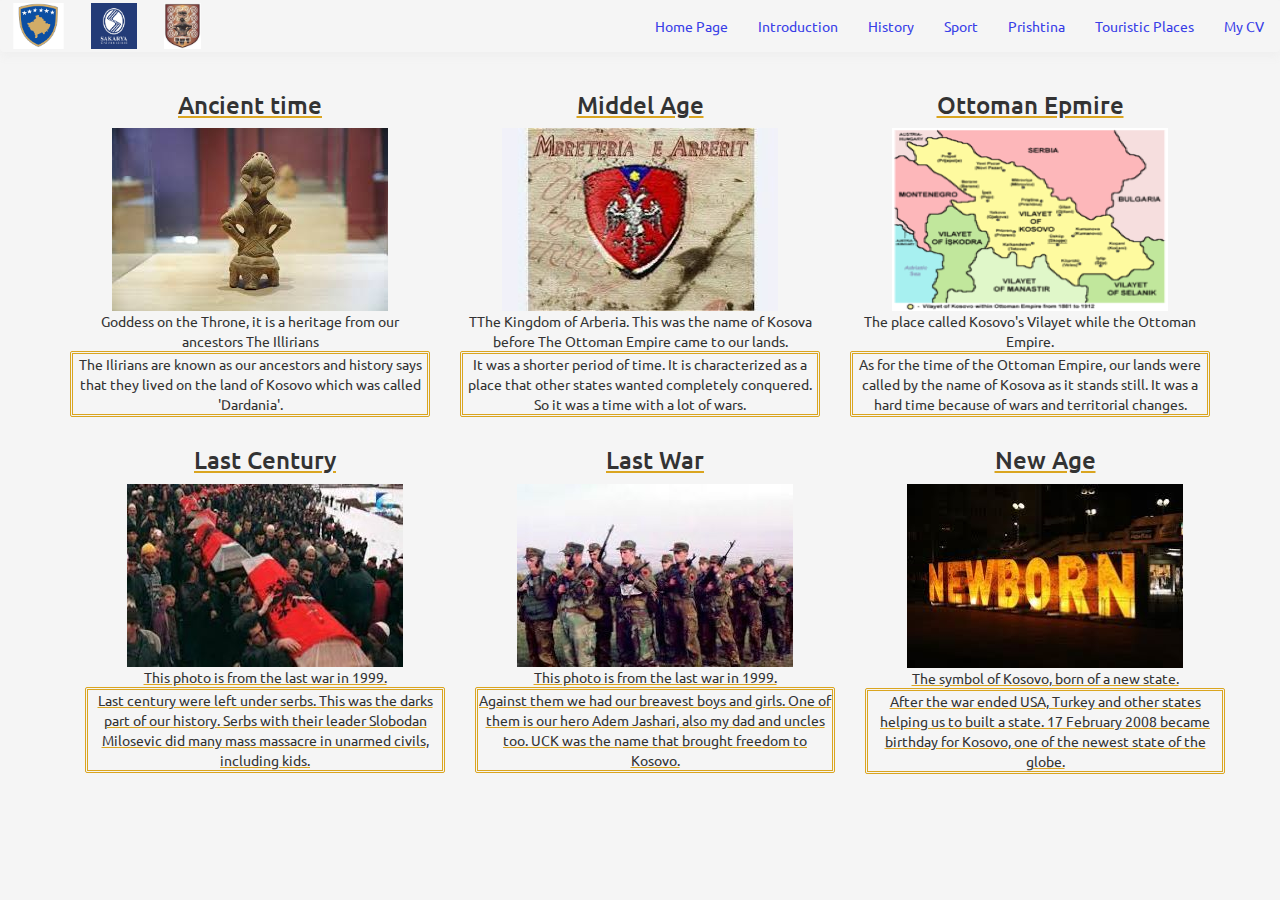
<file: history.html>
<!DOCTYPE html>
<html lang="en">
<head>
    <meta charset="UTF-8">
    <meta http-equiv="X-UA-Compatible" content="IE=edge">
    <meta name="viewport" content="width=device-width, initial-scale=1.0">
    <title>History</title>
    <link rel="stylesheet" type="text/css" href="history-style.css">
    <link rel="stylesheet" href="https://maxcdn.bootstrapcdn.com/bootstrap/3.4.1/css/bootstrap.min.css">

    <script src="https://ajax.googleapis.com/ajax/libs/jquery/3.6.0/jquery.min.js"></script>

    <script src="https://maxcdn.bootstrapcdn.com/bootstrap/3.4.1/js/bootstrap.min.js"></script>
</head>
<body>
    <header class="header" > 
        <nav class="navbar navbar-style">
            <div class="container-1" >
                <div class="navbar-header">
                    <button type="button" class="navbar-toggle" 
                    data-toggle="collapse" data-target="#micon">
                        <span class="icon-bar"></span>
                        <span class="icon-bar"></span>
                        <span class="icon-bar"></span>
                    </button>
                    
                    <a href=""><img class="logo" src="img/logo.png" 
                        alt="stema"></a> 
                        <a href=""><img class= "logo" src="img/sau-logo.jpg" alt="stema-uni"></a>
                        <a href=""><img class= "logo" src="img/pr-logo.jpg" alt="stema-uni"></a>
                    </div>
                <div class="collapse navbar-collapse" id="micon">
                    <ul class="nav navbar-nav navbar-right">
                        <li><a href="Homepage.html"> Home Page </a></li>
                        <li><a href="introduction.html">Introduction</a></li>
                        <li><a href="history.html">History</a></li>
                        <li><a href="Sport.html">Sport</a></li>
                        <li><a href="prishtina.html">Prishtina</a></li>
                        <li><a href="Tourisim.html">Touristic places</a></li>
                        <li><a href="Login_CV.html">My CV</a></li>
                    </ul>
                </div>
            </div>
        </nav>
        <div class="container"> 
            <div class="row">
                <div class="col-lg-4" >
                    <h3 id="title">Ancient time</h3>
                    <picture>
                        <img src="img/main photo/hynesha.jpg">
                        <br>
                        Goddess on the Throne, it is a heritage from our ancestors The Illirians
                        </picture>
                        <p> 
                            The Ilirians are known as our ancestors and history says that they lived on the land of Kosovo
                            which was called 'Dardania'.
                        </p>
                </div>
                <div class="col-lg-4" >
                    <h3 id="title"> Middel Age</h3>
                    <picture>
                        <img src="img/main photo/arberia.jpg">
                        <br>
                        TThe Kingdom of Arberia. This was the name of Kosova before The Ottoman Empire came to our lands.
                        </picture>
                        <p> 
                            It was a shorter period of time. It is characterized as a place that other states wanted completely conquered. 
                            So it was a time with a lot of wars.
                        </p>
                </div>
                <div class="col-lg-4">
                    <h3 id="title"> Ottoman Epmire</h3>
                    <picture>
                        <img src="img/main photo/vilajeti.png">
                        <br>
                        The place called Kosovo's Vilayet while the Ottoman Empire.
                        </picture>
                        <p> 
                            As for the time of the Ottoman Empire, our lands were called by the name of Kosova as it stands still. 
                            It was a hard time because of wars and territorial changes.
                        </p>
                </div>
            </div>
            
        
        <div class="container"> 
            <div class="row">
                <div class="col-lg-4" id="title">
                    <h3>Last Century</h3>
                    <picture>
                        <img src="img/main photo/maskara.jpg">
                        <br>
                        This photo is from the last war in 1999.
                        </picture>
                        <p> 
                            Last century were left under serbs. This was the darks part of our history.
                            Serbs with their leader Slobodan Milosevic did many mass massacre in unarmed civils, including kids.
                        </p>
                        <br>
                        
                </div>
                <div class="col-lg-4" id="title">
                    <h3> Last War</h3>
                    <picture>
                        <img src="img/main photo/uck1.jpg">
                        <br>
                        This photo is from the last war in 1999.
                        </picture>
                        <p>
                            Against them we had our breavest boys and girls. One of them is our hero Adem Jashari, also my dad and uncles too. 
                            UCK was the name that brought freedom to Kosovo.
                        </p>
                </div>
                <div class="col-lg-4" id="title">
                    <h3> New Age</h3>
                    <picture>
                        <img src="img/main photo/newborn1.jpg">
                        <br>
                        The symbol of Kosovo, born of a new state.
                        </picture>
                        <p> 
                            After the war ended USA, Turkey and other states helping us to built a state.
                            17 February 2008 became birthday for Kosovo, one of the newest state of the globe.
                        </p>
                </div>
            </div>
        </div>
    </header>
</body>
</html>
</file>
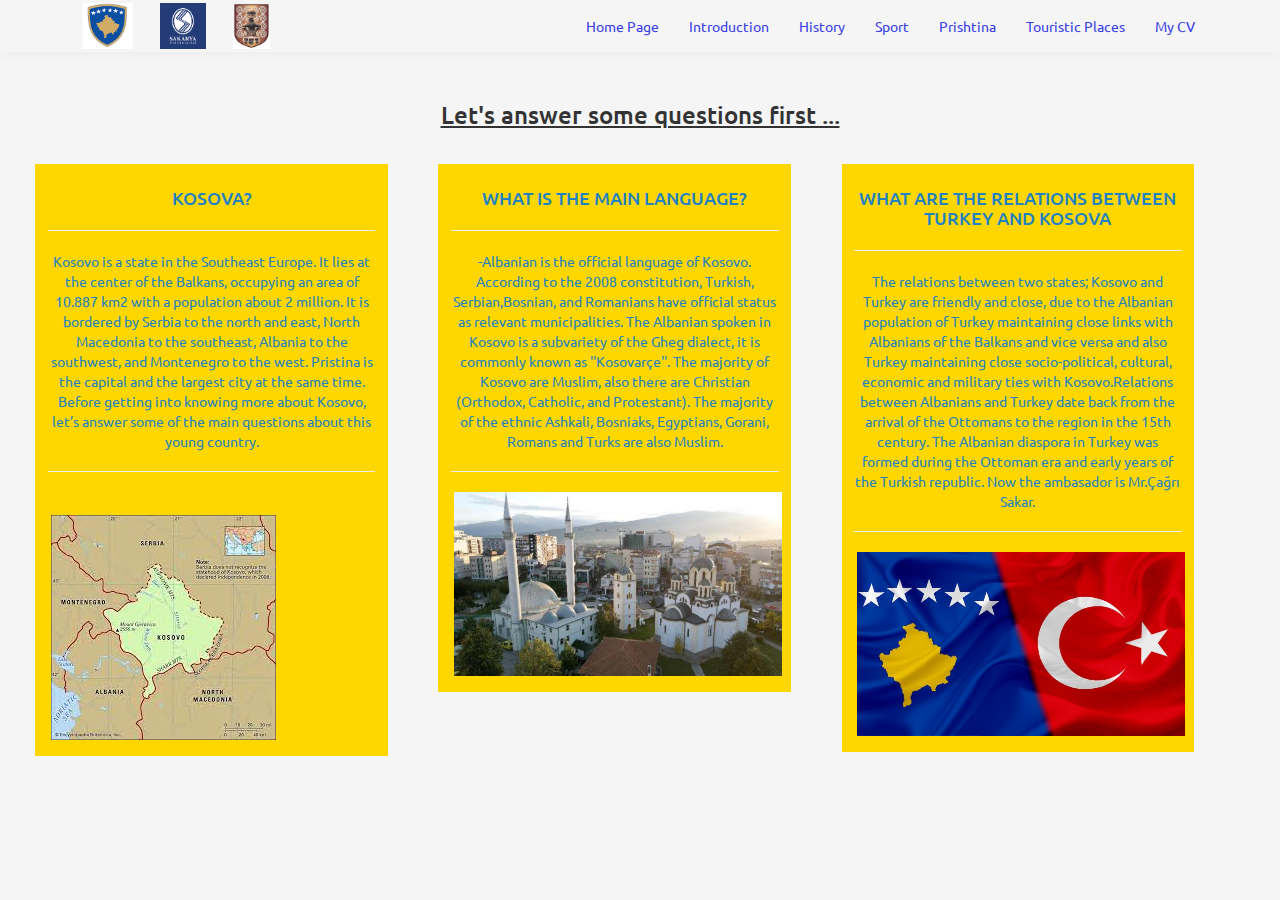
<file: introduction.html>
<!DOCTYPE html>
<html lang="en">
<head>
    <meta charset="UTF-8">
    <meta http-equiv="X-UA-Compatible" content="IE=edge">
    <meta name="viewport" content="width=device-width, initial-scale=1.0">
    <title>Introduction</title>
    <link rel="stylesheet" type="text/css" href="introduction_style.css">
    <link rel="stylesheet" href="https://maxcdn.bootstrapcdn.com/bootstrap/3.4.1/css/bootstrap.min.css">

    <script src="https://ajax.googleapis.com/ajax/libs/jquery/3.6.0/jquery.min.js"></script>

    <script src="https://maxcdn.bootstrapcdn.com/bootstrap/3.4.1/js/bootstrap.min.js"></script>
</head>
<body>
    <header class="header">
        <nav class="navbar navbar-style">
            <div class="container">
                <div class="navbar-header">
                    <button type="button" class="navbar-toggle"
                    data-toggle="collapse" data-target="#micon">
                        <span class="icon-bar"></span>
                        <span class="icon-bar"></span>
                        <span class="icon-bar"></span>
                    </button>
                    <img class="logo" src="img/logo.png" alt="stema">
                    <img class="logo" src="img/sau-logo.jpg" alt="stema-uni">
                    <img class="logo" src="img/pr-logo.jpg" alt="stema-pr">
                </div>
                <div class="collapse navbar-collapse" id="micon">
                    <ul class="nav navbar-nav navbar-right">
                        <li><a href="Homepage.html"> Home Page </a></li>
                        <li><a href="introduction.html">Introduction</a></li>
                        <li><a href="history.html">History</a></li>
                        <li><a href="Sport.html">Sport</a></li>
                        <li><a href="prishtina.html">Prishtina</a></li>
                        <li><a href="Tourisim.html">Touristic places</a></li>
                        <li><a href="Login_CV.html">My CV</a></li>
                    </ul>
                </div>
            </div>
        </nav>
    <main>

        <div class="content">
            <h3 class="intro">Let's answer some questions first ...</h3>
            <div class="column">
                <h4>KOSOVA?</h4>
                <hr>
                Kosovo is a state in the Southeast Europe.
                It lies at the center of the Balkans,
                occupying an area of 10.887 km2 with a 
                population about 2 million. It is bordered 
                by Serbia to the north and east, North Macedonia
                 to the southeast, Albania to the southwest, 
                 and Montenegro to the west. Pristina is the capital and 
                 the largest city at the same time. 
                 Before getting into knowing more about Kosovo, 
                 let’s answer some of the main questions about 
                 this young country.
                 <hr>
                <br>
                
                <img class="img-responsive" src="img/Kos-info.jpg" alt="Kosova" >
                </div>
                <div class="column">
                <h4>WHAT IS THE MAIN LANGUAGE?</h4>
                <hr>
                -Albanian is the official language of Kosovo.
                According to the 2008 constitution, 
                Turkish, Serbian,Bosnian, and Romanians 
                have official status as relevant 
                municipalities. The Albanian spoken in 
                Kosovo is a subvariety of the Gheg dialect, 
                it is commonly known as ''Kosovarçe''.
                The majority of Kosovo are Muslim, also there are
                Christian (Orthodox, Catholic, 
                and Protestant). The majority of the ethnic Ashkali, 
                Bosniaks, Egyptians, Gorani, Romans and Turks are 
                also Muslim.
                <hr>
                <img class="img-responsive" src="img/FR.jpg" alt="Living together in Kosova">
                </div>
                <div class="column">
                    <h4>WHAT ARE THE RELATIONS BETWEEN TURKEY AND KOSOVA</h4>
                    <hr>
                    The relations between two states; Kosovo and Turkey are friendly 
                and close, due to the Albanian population of Turkey 
                maintaining close links with Albanians of the Balkans 
                and vice versa and also Turkey maintaining close 
                socio-political, cultural, economic and military 
                ties with Kosovo.Relations between Albanians and 
                Turkey date back from the arrival of the Ottomans 
                to the region in the 15th century. 
                The Albanian diaspora in Turkey was formed 
                during the Ottoman era and early years of 
                the Turkish republic. Now the ambasador is Mr.Çağrı Sakar.
                    <hr>
                    <img class="img-responsive" src="img/RKS_TR1.jpg" alt="">
                </div>
            </div>
        </div>
        
    </main>
    </header>
</body>
</html>
</file>
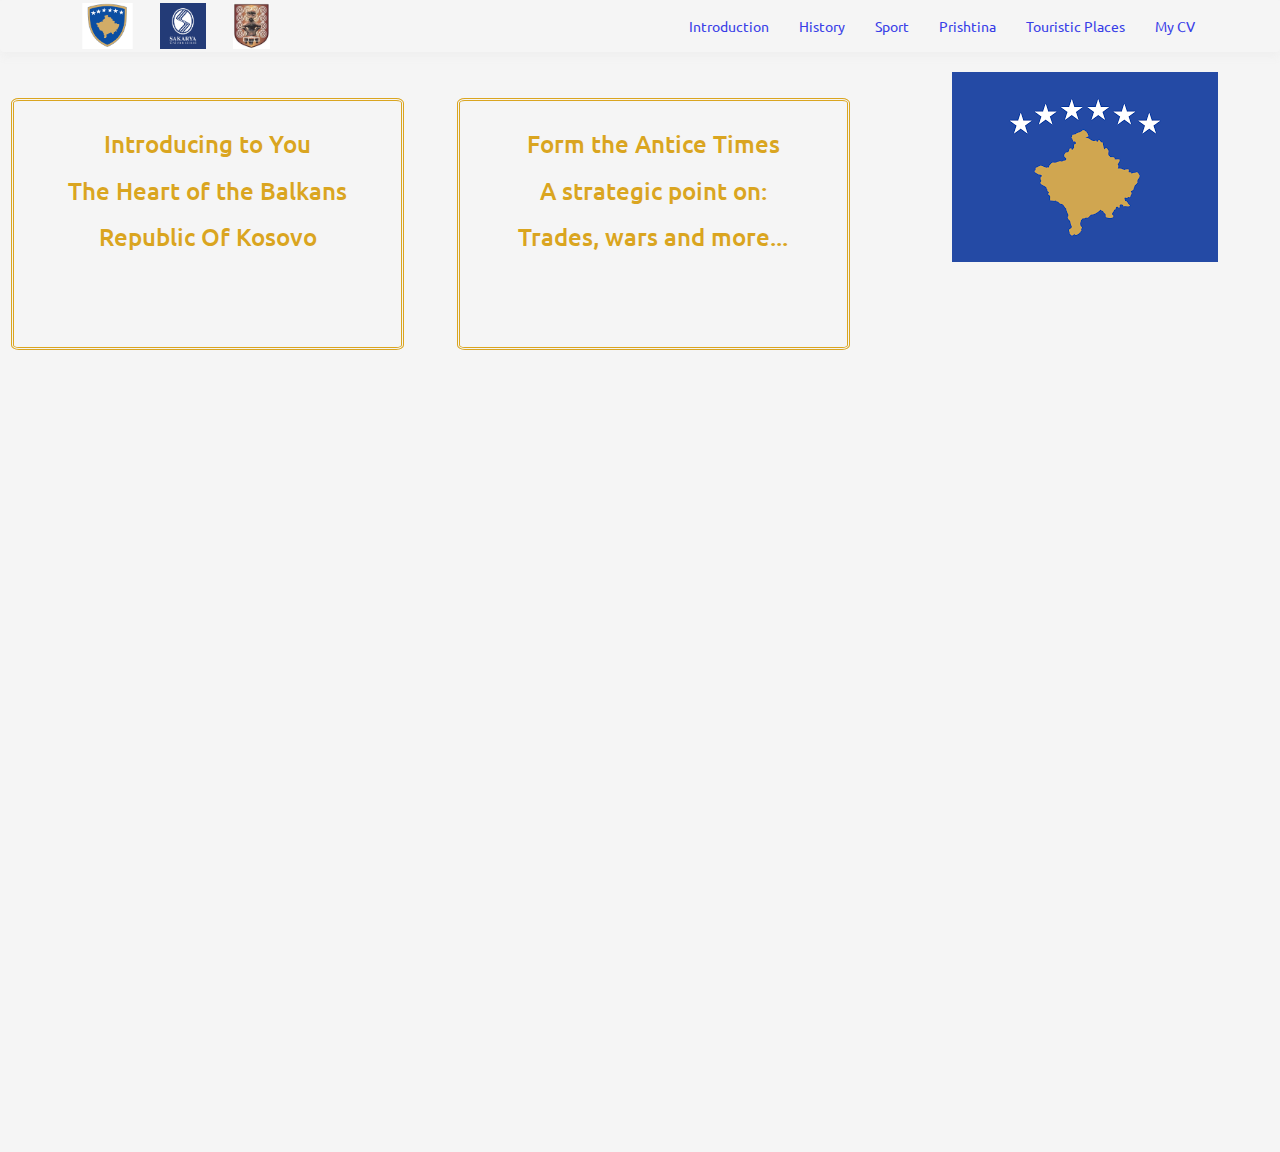
<file: main.html>
<!DOCTYPE html>
<html lang="en">
<head>
    <meta charset="UTF-8">
    <meta http-equiv="X-UA-Compatible" content="IE=edge">
    <meta name="viewport" content="width=device-width, initial-scale=1.0">
    <title>Main_Page</title>
    <link rel="stylesheet" type="text/css" href="main_style.css">
    <link rel="stylesheet" href="https://maxcdn.bootstrapcdn.com/bootstrap/3.4.1/css/bootstrap.min.css">

    <script src="https://ajax.googleapis.com/ajax/libs/jquery/3.6.0/jquery.min.js"></script>

    <script src="https://maxcdn.bootstrapcdn.com/bootstrap/3.4.1/js/bootstrap.min.js"></script>
</head>
<body>
    <header class="header">
        <nav class="navbar navbar-style">
            <div class="container">
                <div class="navbar-header">
                    <button type="button" class="navbar-toggle"
                    data-toggle="collapse" data-target="#micon">
                        <span class="icon-bar"></span>
                        <span class="icon-bar"></span>
                        <span class="icon-bar"></span>
                    </button>
                    <img class="logo" src="logo.png" alt="stema">
                    <img class="logo" src="sau-logo.jpg" alt="stema-uni">
                    <img class="logo" src="pr-logo.jpg" alt="stema-pr">
                </div>
                <div class="collapse navbar-collapse" id="micon">
                    <ul class="nav navbar-nav navbar-right">
                        <li><a href="introduction.html">Introduction</a></li>
                        <li><a href="history.html">History</a></li>
                        <li><a href="Sport.html">Sport</a></li>
                        <li><a href="prishtina.html">Prishtina</a></li>
                        <li><a href="Tourisim.html">Touristic places</a></li>
                        <li><a href="Login_CV.html">My CV</a></li>
                    </ul>
                </div>
            </div>
        </nav>
    <main class="main">
        <div class="row">
            <div class="col-lg-4" id="intro"> 
                <h3>Introducing to You</h3>
                <h3>The Heart of the Balkans</h3>
                <h3>Republic Of Kosovo</h3>
            </div>
            <div class="col-lg-4" id="intro"> 
                <h3>Form the Antice Times</h3>
                <h3>A strategic point on:</h3>
                <h3>Trades, wars and more...</h3>
            </div>
            <picture class="intro">
                <img src="RKS.png" alt="Flag">
            </picture>
        </div>
    </main>
</header>
</body>
</html>
</file>
<file: history-style.css>
@import url('https://fonts.googleapis.com/css2?family=Ubuntu:wght@300;400;700&display=swap');

*{
    margin: 0;
    padding: 0;
    background: whitesmoke;
    font-family: 'Ubuntu', sans-serif;
}
.header {
    height: 100vh;
    text-align: center;
}
.navbar-style{
    box-shadow: 0 5px 10px #efefef;
    text-transform: capitalize;
}
.logo{
    height: 50px;
    padding: 2px 12px;
    position: relative;
}
.icon-bar{
    background: rgb(37, 168, 208);
}
li a {
    color: rgb(57, 62, 231);
}
p{
    border-radius: 2px;
    border-style: double;
    border-color: goldenrod;
}
#title{
    text-decoration: underline goldenrod;
}
</file>
<file: introduction_style.css>
@import url('https://fonts.googleapis.com/css2?family=Ubuntu:wght@300;400;700&display=swap');

*{
    margin: 0;
    padding: 0;
    background: whitesmoke;
    font-family: 'Ubuntu', sans-serif;
}
h4{
    padding: 2px;
    background-color: gold;
}
hr{
    color: rgb(35, 130, 193);
}
.header {
    height: 100vh;
    text-align: center;
}
/* .main{
    height: 120vh;
    text-align: center;
} */
.navbar-style{
    box-shadow: 0 5px 10px #efefef;
    text-transform: capitalize;
}
.logo{
    height: 50px;
    padding: 2px 12px;
    position: relative;
}
.icon-bar{
    background: rgb(37, 168, 208);
}
li a {
    color: rgb(57, 62, 231);
}
.content{
    padding: 10px;
    text-align: center;
    text-decoration: underline;
}
div.column{
    margin: 2%;
    padding: 1%;
    float: left;
    width: 28%;
    background-color: gold;
    color: rgb(35, 130, 193);
    text-align: center;
}
.img-responsive{
    margin: 1%;
}
</file>
<file: main_style.css>
@import url('https://fonts.googleapis.com/css2?family=Ubuntu:wght@300;400;700&display=swap');

*{
    margin: 0;
    padding: 0;
    background-color: whitesmoke;
    color: goldenrod;
    font-family: 'Ubuntu', sans-serif;
}
.header {
    
    height: 10vh;
    text-align: center;
    grid-column: 1/13;
}
.main{
    height: 120vh;
    text-align: center;
}
.navbar-style{
    box-shadow: 0 5px 10px #efefef;
    text-transform: capitalize;
}
.logo{
    height: 50px;
    padding: 2px 12px;
    position: relative;
}
.icon-bar{
    background: rgb(37, 168, 208);
}
li a {
    color: rgb(57, 62, 231);
}
#intro{
    margin: 2%;
    position: ceneter;
    height: 28vh;
    width: 30%;
    padding: 10px;
    font-size: 52px;
    text-align: center;
    border-radius: 2%;
    border-style: double;
}
/* #intro-img{
    margin-top: 15px;
    position: center;
    height: 28vh;
    width: 30%;
    padding: 10px;
    font-size: 52px;
    text-align: center;
    border-radius: 2%;
    border-style: double;
} */
</file>
